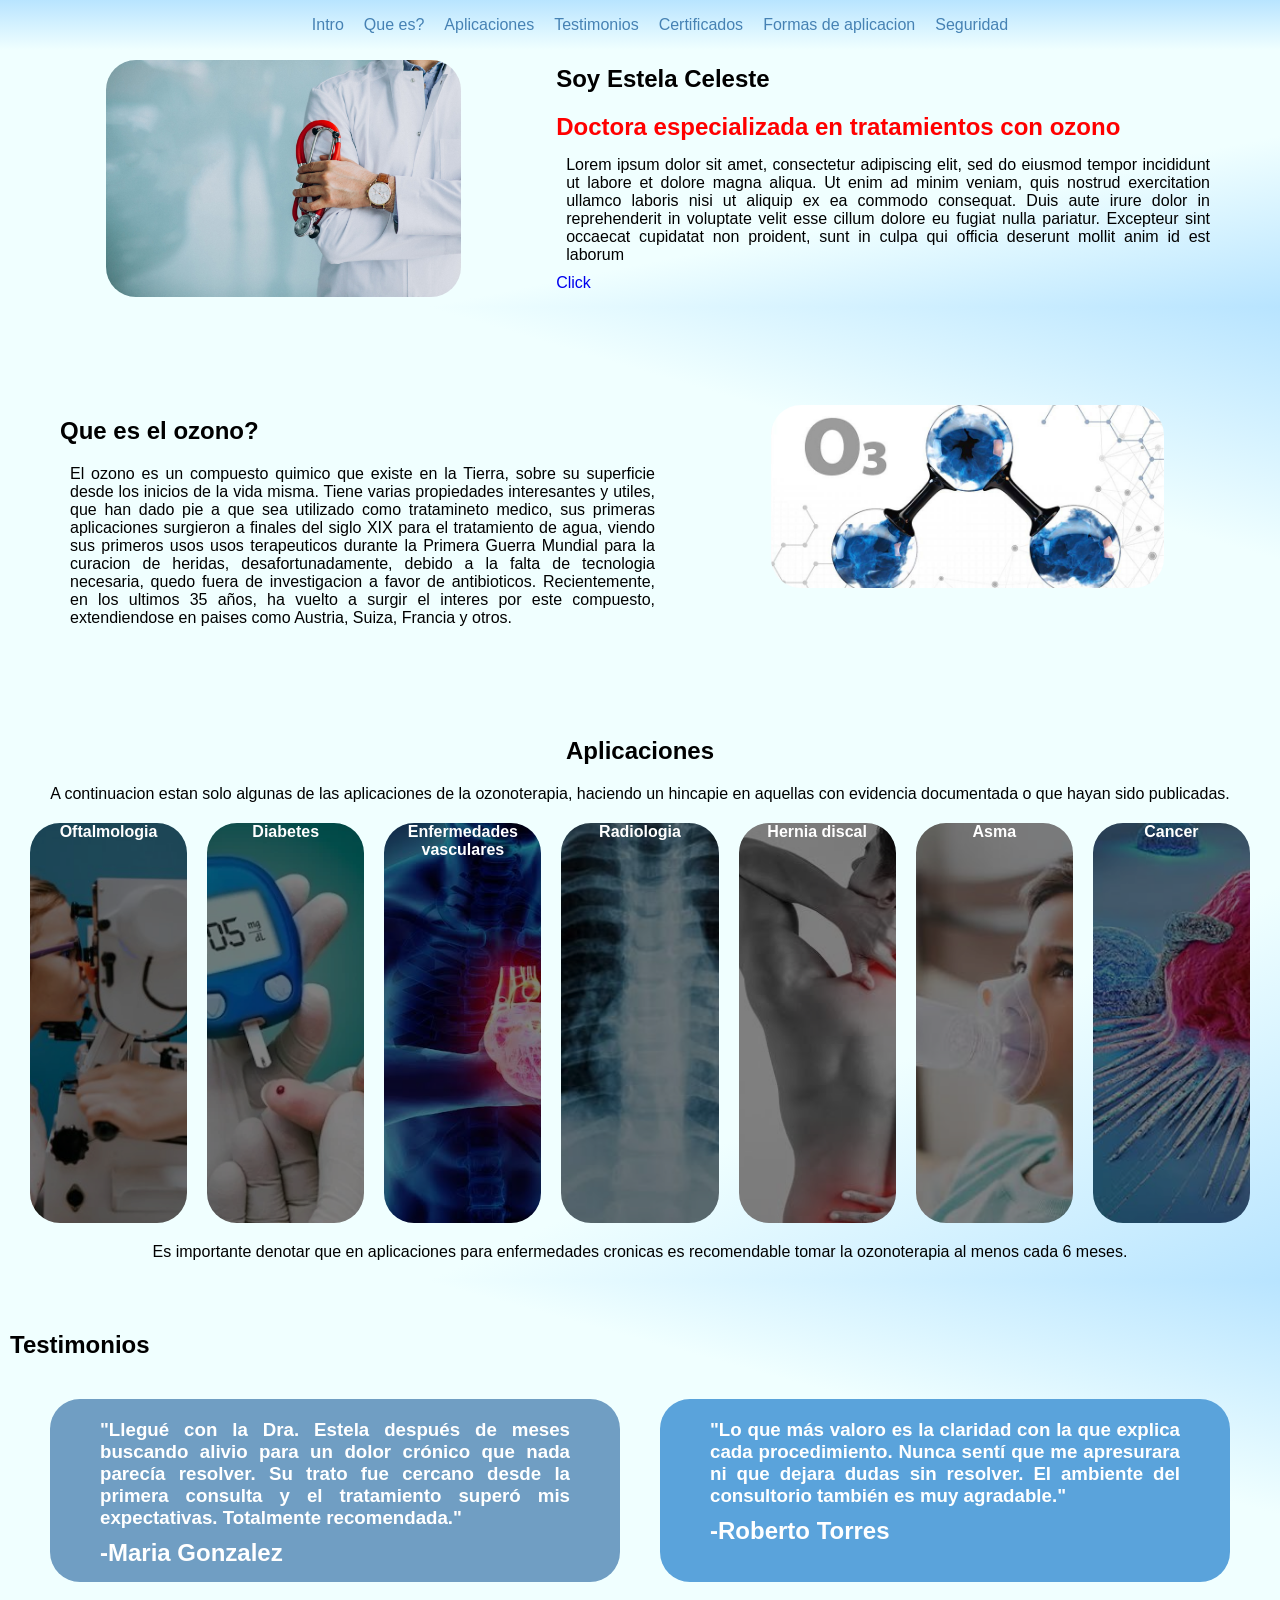
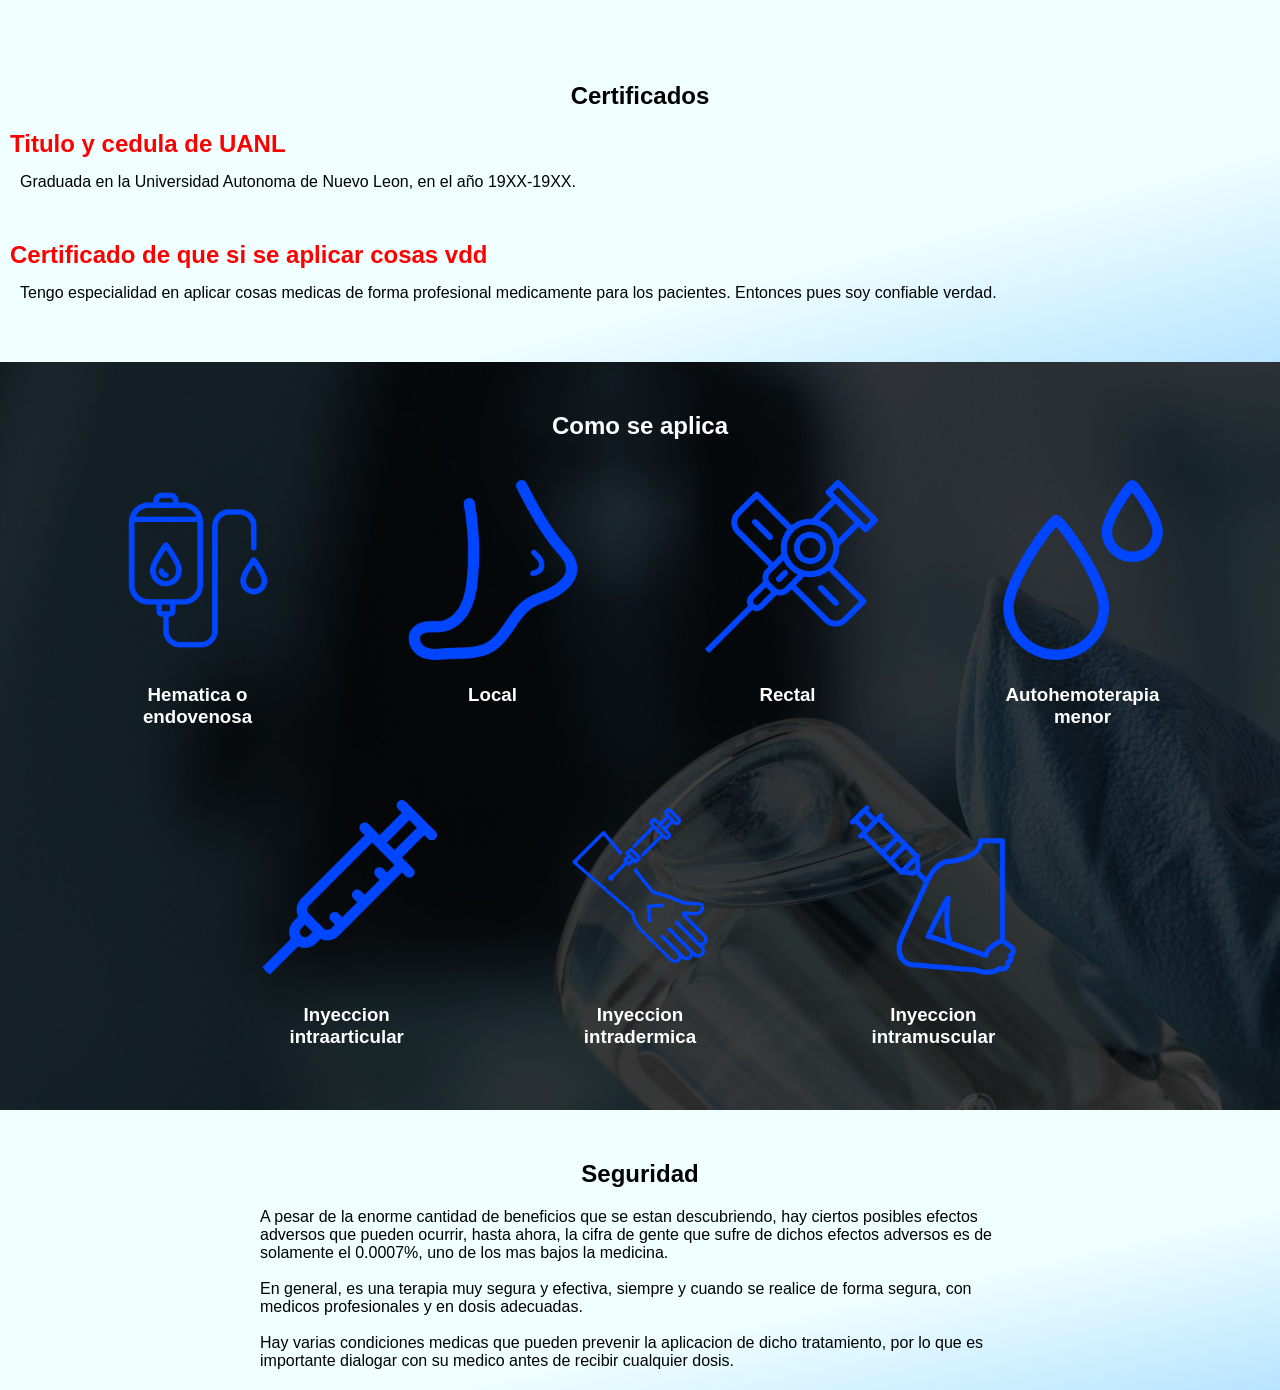
<file: index.html>
<!DOCTYPE html>
    <html lang="es">
        <head>
            <meta charset="UTF-8">
            <meta name="viewport" content="width=device-width, initial-scale=1.0">
            <title>Ozonoterapia</title>
            <meta name="Landing page" content="Tratamientos con ozonoterapia. Información sobre aplicaciones, 
            beneficios y seguridad del tratamiento.">
            <link rel="stylesheet" href="stylesheet.css">
        </head>
    <body>

        <nav class="navbar" id="navbar">
            <ul>
                <li><a href="index.html">Intro</a></li>
                <li><a href="#ozono">Que es?</a></li>
                <li><a href="#aplicaciones">Aplicaciones</a></li>
                <li><a href="#testimonios">Testimonios</a></li>
                <li><a href="#certificados">Certificados</a></li>
                <li><a href="#metodos">Formas de aplicacion</a></li>
                <li><a href="#seguridad">Seguridad</a></li>
            </ul>
        </nav>

        <section id="intro" class="intro">
            <div class="fotos-intro">
                <img class="imagen-intro" src="img/doctor.jpg" alt="doctor">
            </div>
            <div class="texto-intro">
                <h1>Soy Estela Celeste</h1>
                <h2>Doctora especializada en tratamientos con ozono</h2>
                <p>Lorem ipsum dolor sit amet, consectetur adipiscing elit, sed do eiusmod tempor 
                    incididunt ut labore et dolore magna aliqua. Ut enim ad minim veniam, quis 
                    nostrud exercitation ullamco laboris nisi ut aliquip ex ea commodo consequat. 
                    Duis aute irure dolor in reprehenderit in voluptate velit esse cillum dolore eu 
                    fugiat nulla pariatur. Excepteur sint occaecat cupidatat non proident, sunt in 
                    culpa qui officia deserunt mollit anim id est laborum</p>
                <a href="doctora.html">Click</a>
            </div>
        </section>

        <section id="ozono" class="ozono">
            <div class="texto-ozono">
                <h1>Que es el ozono?</h1>
                <p>El ozono es un compuesto quimico que existe en la Tierra, sobre su superficie desde los inicios de la vida
                    misma. Tiene varias propiedades interesantes y utiles, que han dado pie a que sea utilizado como tratamineto
                    medico, sus primeras aplicaciones surgieron a finales del siglo XIX para el tratamiento de agua, viendo sus
                    primeros usos usos terapeuticos durante la Primera Guerra Mundial para la curacion de heridas, desafortunadamente,
                    debido a la falta de tecnologia necesaria, quedo fuera de investigacion a favor de antibioticos.
                    Recientemente, en los ultimos 35 años, ha vuelto a surgir el interes por este compuesto, extendiendose en paises
                    como Austria, Suiza, Francia y otros.
                </p>
            </div>
            <div class="fotos-ozono">
                <img class="imagen-ozono" src="img/ozon.jpg" alt="ozono">
            </div>
        </section>

        <section id="aplicaciones" class="aplicaciones">
            <div id="intro-aplicaciones" class="intro-aplicaciones">
                <h1>Aplicaciones</h1>
                <p>A continuacion estan solo algunas de las aplicaciones de la ozonoterapia, haciendo un hincapie en aquellas con
                    evidencia documentada o que hayan sido publicadas.</p>
            </div>

            <div id="aplicaciones-aplicaciones" class="aplicaciones-aplicaciones">
                <div class="aplicacion">
                    <h4>Oftalmologia</h4>
                    <img src="img/oftalmologia.jpg" alt="oftalmologia">
                    <p>Retinosis pigmentaria<br>
                    Glaucoma<br>
                    Degeneracion macular por edad<br>
                    Retinopatia diabetica</p>
                </div>

                <div class="aplicacion">
                    <h4>Diabetes</h4>
                    <img src="img/diabetes.webp" alt="diabetes">
                    <p>Haz clic para saber mas sobre la diabetes</p>
                </div>

                <div class="aplicacion">
                    <h4>Enfermedades vasculares</h4>
                    <img src="img/vasculares.jpg" alt="vasculares">
                    <p>Insuficiencia venosa cronica<br>
                    Arterioesclerosis obliterante</p>
                </div>

                <div class="aplicacion">
                    <h4>Radiologia</h4>
                    <img src="img/radiologia.jpg" alt="radiologia">
                    <p>Como medio de contraste<br>
                    Angioplastia transluminal</p>
                </div>

                <div class="aplicacion">
                    <h4>Hernia discal</h4>
                    <img src="img/hernia.jpg" alt="hernia">
                    <p>Haz clic para saber mas sobre las hernias discales</p>
                </div>

                <div class="aplicacion">
                    <h4>Asma</h4>
                    <img src="img/asma.jpg" alt="asma">
                    <p>Haz clic para saber mas sobre la asma</p>
                </div>

                <div class="aplicacion">
                    <h4>Cancer</h4>
                    <img src="img/cancer.jpg" alt="cancer">
                    <p>Haz clic para saber mas sobre el cancer</p>
                </div>
            </div>

            <div id="advertencia-aplicaciones" class="advertencia-aplicaciones">
                <p>Es importante denotar que en aplicaciones para enfermedades cronicas es recomendable tomar la ozonoterapia al menos cada 6 meses.</p>
            </div>
        </section>

        <section id="testimonios" class="testimonios">
            <h1>Testimonios</h1>
            <div class="testimonios-cards" id="testimonios-cards">
                <div class="testimonio1" id="testimonio1">
                    <div class="contenido-testimonios" id="contenido-testimonios">
                        <h3>"Llegué con la Dra. Estela después de meses buscando alivio para un dolor crónico que nada parecía resolver. 
                        Su trato fue cercano desde la primera consulta y el tratamiento superó mis expectativas. 
                        Totalmente recomendada."</h3>
                    <h2>-Maria Gonzalez</h2>
                    </div>
                </div>

                <div class="testimonio" id="testimonio">
                    <div class="contenido-testimonios" id="contenido-testimonios">
                        <h3>"Lo que más valoro es la claridad con la que explica cada procedimiento. Nunca sentí que me apresurara 
                        ni que dejara dudas sin resolver. El ambiente del consultorio también es muy agradable."</h3>
                        <h2>-Roberto Torres</h2>
                    </div>
                </div>
            </div>
        </section>

        <section id="certificados" class="certificados">
            <h1>Certificados</h1>
            <div class="certificado">
                <h2>Titulo y cedula de UANL</h2>
                <p>Graduada en la Universidad Autonoma de Nuevo Leon, en el año 19XX-19XX.</p>
            </div>
            <div class="certificado">
                <h2>Certificado de que si se aplicar cosas vdd</h2>
                <p>Tengo especialidad en aplicar cosas medicas de forma profesional medicamente para los pacientes.
                    Entonces pues soy confiable verdad.
                </p>
            </div>
        </section>

        <section id="metodos" class="metodos">
            <h1>Como se aplica</h1>
            <div class="metodos1" id="metodos1">
                <div class="metodo" id="metodo">
                    <img src="img/bolsa-de-sangre.png" alt="hematica">
                    <h3>Hematica o endovenosa</h3>
                </div>
                <div class="metodo" id="metodo">
                    <img src="img/pie.png" alt="local">
                    <h3>Local</h3>
                </div>
                <div class="metodo" id="metodo">
                    <img src="img/canula.png" alt="rectal">
                    <h3>Rectal</h3>
                </div>
                <div class="metodo" id="metodo">
                    <img src="img/gota-de-sangre.png" alt="autohemoterapia">
                    <h3>Autohemoterapia menor</h3>
                </div>
            </div>
            <div class="metodos2" id="metodos2">
                <div class="metodo" id="metodo">
                    <img src="img/inyeccion.png" alt="intraarticular">
                    <h3>Inyeccion intraarticular</h3>
                </div>
                <div class="metodo" id="metodo">
                    <img src="img/intradermico.png" alt="intradermica">
                    <h3>Inyeccion intradermica</h3>
                </div>
                <div class="metodo" id="metodo">
                    <img src="img/aguja.png" alt="intramuscular">
                    <h3>Inyeccion intramuscular</h3>
                </div>
            </div>
        </section>

        <section id="seguridad" class="seguridad">
            <h1>Seguridad</h1>
            <p>A pesar de la enorme cantidad de beneficios que se estan descubriendo, hay ciertos posibles efectos adversos que pueden
            ocurrir, hasta ahora, la cifra de gente que sufre de dichos efectos adversos es de solamente el 0.0007%, uno de los mas bajos
            la medicina.<br><br>
            En general, es una terapia muy segura y efectiva, siempre y cuando se realice de forma segura, con medicos profesionales y en
            dosis adecuadas.<br><br>
            Hay varias condiciones medicas que pueden prevenir la aplicacion de dicho tratamiento, por lo que es importante dialogar con
            su medico antes de recibir cualquier dosis.</p>
        </section>

        <!-- <footer>
            <a href="https://www.flaticon.es/iconos-gratis/aguja" title="aguja iconos">Aguja iconos creados por prettycons - Flaticon</a>
            <a href="https://www.flaticon.es/iconos-gratis/inyeccion" title="inyección iconos">Inyección iconos creados por Magnific - Flaticon</a>
            <a href="https://www.flaticon.es/iconos-gratis/intramuscular" title="intramuscular iconos">Intramuscular iconos creados por Hat Tech - Flaticon</a>
            <a href="https://www.flaticon.es/iconos-gratis/banco-de-sangre" title="banco de sangre iconos">Banco de sangre iconos creados por Andy Horvath - Flaticon</a>
            <div> Iconos diseñados por <a href="https://www.flaticon.es/autores/dreamstale" title="Dreamstale"> Dreamstale </a> from <a href="https://www.flaticon.es/" title="Flaticon">www.flaticon.es'</a></div>
            <div> Iconos diseñados por <a href="https://www.flaticon.es/autores/magnific" title="Magnific"> Magnific </a> from <a href="https://www.flaticon.es/" title="Flaticon">www.flaticon.es'</a></div>
        </footer> -->

        <script src="script.js"></script>

    </body>
</html>
</file>
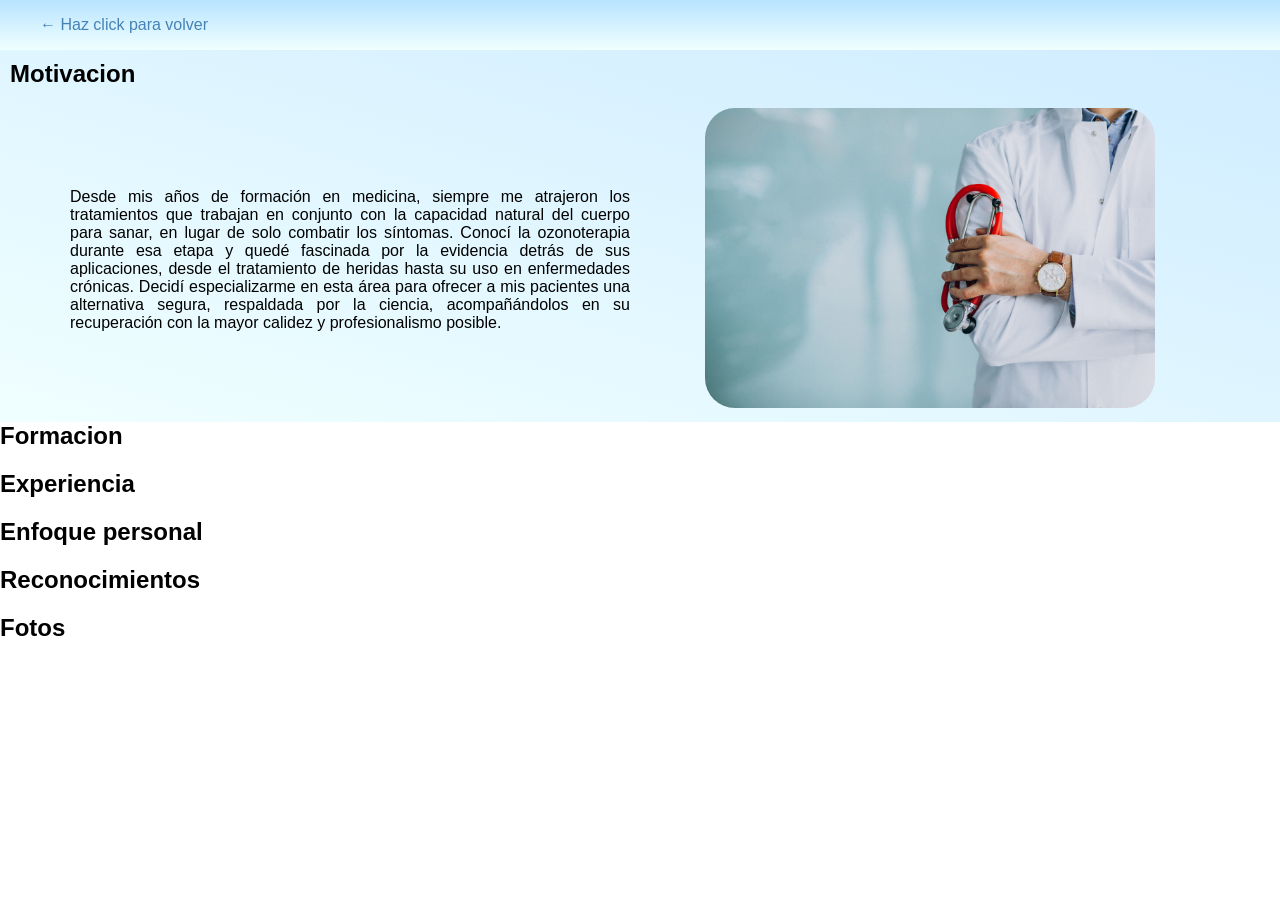
<file: doctora.html>
<!DOCTYPE html>
    <html lang="es">
        <head>
            <meta charset="UTF-8">
            <meta name="viewport" content="width=device-width, initial-scale=1.0">
            <title>Ozonoterapia | Dra. Estela</title>
            <meta name="Doctora" content="Informacion detallada de la Doctora.">
            <link rel="stylesheet" href="stylesheet.css">
        </head>
    <body>

        <nav class="navbar-doc" id="navbar-doc">
            <ul>
                <li><a href="index.html">← Haz click para volver</a></li>
            </ul>
        </nav>

        <section class="motivacion" id="motivacion">
            <h1>Motivacion</h1>
            <div class="contenido-motiv" id="contenido-motiv">
                <div class="texto-motiv" id="texto-motiv">
                    <p>Desde mis años de formación en medicina, siempre me atrajeron los tratamientos que trabajan en 
                        conjunto con la capacidad natural del cuerpo para sanar, en lugar de solo combatir los síntomas. 
                        Conocí la ozonoterapia durante esa etapa y quedé fascinada por la evidencia detrás de sus aplicaciones, 
                        desde el tratamiento de heridas hasta su uso en enfermedades crónicas. Decidí especializarme en esta área 
                        para ofrecer a mis pacientes una alternativa segura, respaldada por la ciencia, acompañándolos en su 
                        recuperación con la mayor calidez y profesionalismo posible.</p>
                </div>

                <div class="fotos-motiv" id="fotos-motiv">
                    <img src="img/doctor.jpg" alt="Estela Rosales">
                </div>
            </div>
        </section>

        <section class="formacion" id="formacion">
            <h1>Formacion</h1>
        </section>

        <section class="experiencia" id="experiencia">
            <h1>Experiencia</h1>
        </section>

        <section class="persona" id="persona">
            <h1>Enfoque personal</h1>
        </section>

        <section class="reconocimientos" id="reconocimientos">
            <h1>Reconocimientos</h1>
        </section>

        <section class="foto" id="foto">
            <h1>Fotos</h1>
        </section>
    </body>
</html>
</file>
<file: stylesheet.css>
/* General */

* {
    box-sizing: border-box;
    margin: 0;
}

body {
    font-family: sans-serif;
}

button {
    color: white;
    background-color: transparent;
    font-size: 18px;
    border-radius: 7px;
    border: red 2px solid;
    padding: 10px 30px;
}

button:hover {
    border: white 2px solid;
}

h1 {
    margin-bottom: 20px;
}

h2 {
    margin-bottom: 15px;
    color: red;
}

h3 {
    margin-bottom: 10px;
}

img {
    border-radius: 30px;
}

li {
    color: white;
    text-decoration: none;
}

p {
    margin: 10px;
    color: black;
}

a {
    text-decoration: none;
}

/* Navbar */

.navbar {
    height: 50px;
    display: flex;
    align-items: center;
    justify-content: center;
    position: sticky;
    top: 0;
    background-image: linear-gradient(to top, azure, rgb(184, 228, 255));
    z-index: 10;
}

.navbar ul {
    list-style: none;
    display: flex;
    gap: 20px;
}

.navbar p {
    margin-right: 35px;
}

.navbar li {
    list-style: none;
}

.navbar a {
    text-justify: center;
    color: steelblue;
}

/* LANDING PAGE */

/* Introduccion */

.intro {
    padding: 10px;
    width: 100%;
    background-image: linear-gradient(to bottom right, azure, azure, azure, rgb(184, 228, 255));
    display: flex;
    flex-basis: 1;
    justify-content: center;
    align-items: center;
}

.fotos-intro {
    display: flex;
    justify-content: center;
    align-items: center;
}

.imagen-intro {
    width: 65%;
    height: 65%;
    margin: auto;
}

.texto-intro {
    text-align: justify;
    margin-right: 50px;
}

/* Que es? Nombre ozono */

.ozono {
    padding: 10px;
    background-image: linear-gradient(to bottom left, rgb(184,228,255), azure, azure, azure);
    display: flex;
    flex-basis: 1;
    justify-content: center;
    align-items: center;
}

.texto-ozono h1 {
    margin-top: 100px;
}

.fotos-ozono {
    width: 50%;
    display: flex;
    justify-content: center;
    align-items: center;
}

.imagen-ozono {
    width: 65%;
    height: 65%;
    margin: auto;
}

.texto-ozono {
    width: 50%;
    text-align: justify;
    margin-left: 50px;
}

.texto-ozono p {
    margin-bottom: 50px;
}

/* Aplicaciones */

.aplicaciones {
    padding: 10px;
    background-image: linear-gradient(to bottom right, azure, azure, azure, rgb(184, 228, 255));
}

.aplicaciones h1 {
    margin-top: 40px;
}

.intro-aplicaciones {
    text-align: center;
}

.aplicaciones-aplicaciones {
    margin: 20px;
    display: flex;
    flex-direction: row;
    gap: 20px;
    transition: 0.3s ease;
}

.aplicacion {
    flex: 1;
    transition: flex 0.3s ease;
    overflow: hidden;
    position: relative;
    height: 400px;
}

.aplicacion img {
    cursor: pointer;
    top: 0;
    left: 0;
    width: 100%;
    height: 100%;
    object-fit: cover;
    filter: brightness(0.5);
}

.aplicacion h4 {
    position: absolute;
    align-self: center;
    left: 50%;
    transform: translateX(-50%);
    color: white;
    font-size: 16px;
    text-align: center;
    width: 100%;
    z-index: 1;
}

.aplicacion p {
    display: none;
    position: absolute;
    bottom: 20px;
    padding: 0 20px;
    color: white;
}

.aplicacion.activa p {
    display: block;
    flex: 3;
    bottom: 40%;
    text-align: center;
    left: 0;
    right: 0;
}

.aplicacion.activa h4 {
    top: 20%;
    transform: translateX(-50%);
}

.aplicacion.activa img {
    filter: brightness(0.15);
}

.aplicacion.inactiva {
    flex: 0.1;
}

.aplicacion.inactiva h4 {
    writing-mode: vertical-rl;
    align-self: center;
    justify-self: center;
    width: auto;
}

.advertencia-aplicaciones {
    text-align: center;
}

/* Testimonios */

.testimonios {
    padding: 10px;
    background-image: linear-gradient(to bottom left, rgb(184,228,255), azure, azure, azure);
}

.testimonios h1 {
    justify-self: center;
    margin-top: 40px;
}

.testimonios h2 {
    color: white;
    margin-left: 50px;
}

.testimonios h3{
    margin-top: 20px;
    color: white;
    margin-left: 50px;
    margin-right: 50px;
    text-align: justify;
}

.testimonios-cards {
    display: grid;
    margin: 20px;
    grid-template-columns: 1fr 1fr;
}

.testimonio {
    background-color: rgb(90, 163, 219);
    border-radius: 30px;
    margin: 20px;
    gap: 30px;
}

.testimonio1 {
    background-color: rgb(112, 158, 195);
    border-radius: 30px;
    margin: 20px;
    gap: 30px;
}


/* Certificados */

.certificados {
    padding: 10px;
    background-image: linear-gradient(to bottom right, azure, azure, azure, rgb(184, 228, 255));
}

.certificados h1 {
    text-align: center;
    margin-top: 40px;
}

.certificados p {
    margin-bottom: 50px;
}

/* Metodos */

.metodos {
    padding: 10px;
    background-image: url(img/seguridad.jpg);
}

.metodos h1 {
    color: white;
    text-align: center;
    margin-top: 40px;
}

.metodos1 {
    margin-left: 50px;
    margin-right: 50px;
    align-self: center;
    display: grid;
    grid-template-columns: 1fr 1fr 1fr 1fr;
    gap: 20px;
    margin-top: 20px;
    margin-bottom: 20px;
    place-items: center;
}

.metodos2 {
    margin-left: 200px;
    margin-right: 200px;
    display: grid;
    grid-template-columns: 1fr 1fr 1fr;
    gap: 20px;
    margin-top: 20px;
    margin-bottom: 20px;
    place-items: center;
}

.metodo {
    width: 200px;
    height: 300px;
    border-radius: 30px;
    justify-content: center;
    text-align: center;
    align-self: center;
}

.metodo img {
    margin-top: 20px;
    margin-bottom: 20px;
    width: 180px;
    height: 180px;
}

.metodo h3 {
    text-align: center;
    color: white;
}

/* Seguridad */

.seguridad {
    padding: 10px;
    background-image: linear-gradient(to bottom right, azure, azure, azure, rgb(184, 228, 255));
}

.seguridad h1 {
    text-align: center;
    margin-top: 40px;
}

.seguridad p {
    margin-left: 250px;
    margin-right: 250px;
}

/* PAGINA DOCTORA */

/* Navbar */

.navbar-doc {
    height: 50px;
    display: flex;
    align-items: center;
    justify-content: left;
    position: sticky;
    top: 0;
    background-image: linear-gradient(to top, azure, rgb(184, 228, 255));
    z-index: 10;
}

.navbar-doc ul {
    list-style: none;
    display: flex;
    gap: 20px;
}

.navbar-doc p {
    margin-right: 35px;
}

.navbar-doc li {
    list-style: none;
}

.navbar-doc a {
    color: steelblue;
}

/* Motivacion */

.motivacion {
    background-image: linear-gradient(to top right, azure, rgb(207, 236, 255));
    padding: 10px;
}

.contenido-motiv {
    display: flex;
    margin-left: 50px;
    margin-right: 50px;
    place-content: center;
}

.texto-motiv {
    width: 50%;
    align-content: center;
}

.fotos-motiv {
    width: 50%;
    text-align: center;
}

.motivacion img {
    height: 300px;
}

.motivacion p {
    text-align: justify;
}

/* Formacion */



/* Experiencia */



/* Enfoque personal */



/* Reconocimiento */



/* Foto personal */

/* PAGINA CIENCIA */
</file>
